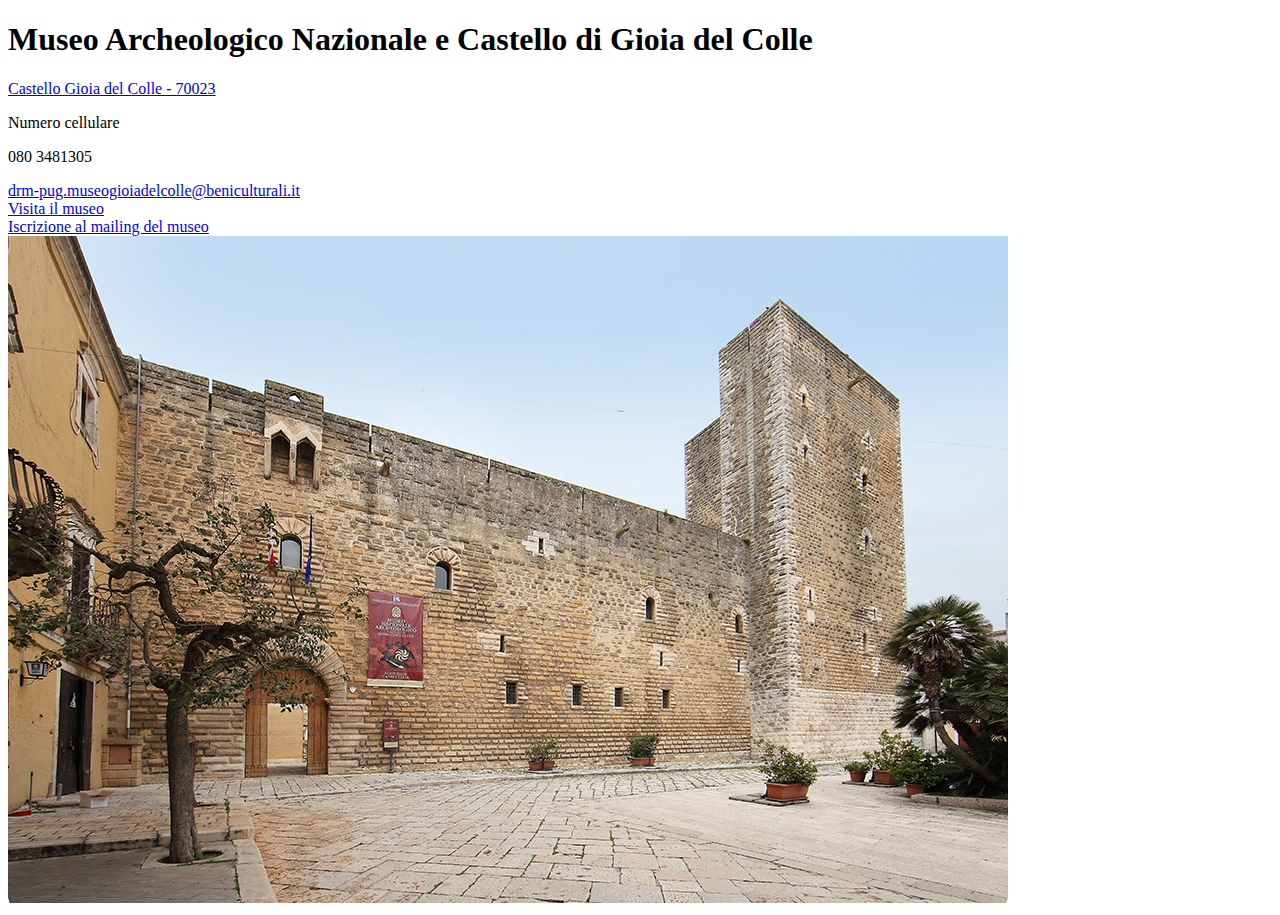
<file: museo/index.html>
<!DOCTYPE html>
<html>
    <head>
        <title>
            Museo Archeologico Nazionale e Castello di Gioia del Colle
        </title>
        <link href="css/museo.css" rel="stylesheet" type="text/css">
    </head>
    <body>
        <div>
            <h1>
                Museo Archeologico Nazionale e Castello di Gioia del Colle
            </h1>
            <a href="mappamuseo.html">Castello Gioia del Colle - 70023</a>
            <p>Numero cellulare</p>
            <p>080 3481305</p>
            <a href="mailto:drm-pug.museogioiadelcolle@beniculturali.it">drm-pug.museogioiadelcolle@beniculturali.it</a>
            <br>
            <a href="https://3dimpact.poliba.it/vt/architecture/12/">Visita il museo</a>
            <br>
            <a href="iscrizione.html">Iscrizione al mailing del museo</a><br>
            <a href="descrizione.html"><img id="museoimg" src="castellogioiadelcolle.png" alt="Informazioni approfondite"></a><br>
        </div>
    </body>
</html>
</file>
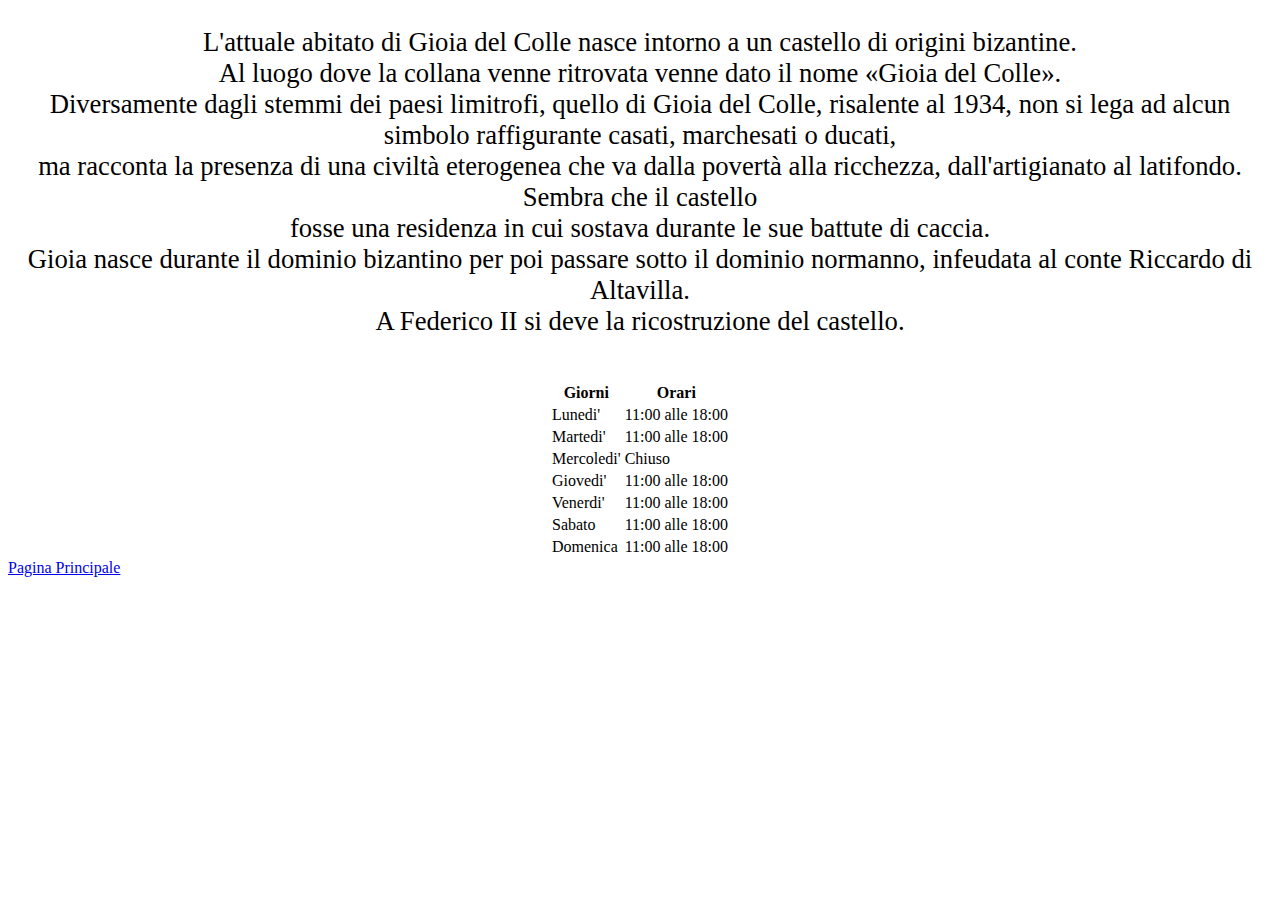
<file: museo/descrizione.html>
<!DOCTYPE html>
<html>
    <head>
        <title>
            Storia - Apertura/Chiusura
        </title>
        <link href="css/museo.css" rel="stylesheet" type="text/css">
    </head>
    <body>
        <p class="home">L'attuale abitato di Gioia del Colle nasce intorno a un castello di origini bizantine. <br>Al luogo dove la collana venne ritrovata venne dato il nome «Gioia del Colle».<br> Diversamente dagli stemmi dei paesi limitrofi, quello di Gioia del Colle, risalente al 1934, non si lega ad alcun simbolo raffigurante casati, marchesati o ducati,<br> ma racconta la presenza di una civiltà eterogenea che va dalla povertà alla ricchezza, dall'artigianato al latifondo. Sembra che il castello <br>fosse una residenza in cui sostava durante le sue battute di caccia.<br>

            Gioia nasce durante il dominio bizantino per poi passare sotto il dominio normanno, infeudata al conte Riccardo di Altavilla. <br> A Federico II si deve la ricostruzione del castello.
            </p>
            <br>
            <table align="center">
                <tr>
                    <th>Giorni</th>
                    <th>Orari</th>
                </td>
                <tr>
                    <td>Lunedi'</td>
                    <td>11:00 alle 18:00</td>
                </tr>
                <tr>
                    <td>Martedi'</td>
                    <td>11:00 alle 18:00</td>
                </tr>
                <tr>
                    <td>Mercoledi'</td>
                    <td>Chiuso</td>
                </tr>
                <tr>
                    <td>Giovedi'</td>
                    <td>11:00 alle 18:00</td>
                </tr>
                <tr>
                    <td>Venerdi'</td>
                    <td>11:00 alle 18:00</td>
                </tr>
                <tr>
                    <td>Sabato</td>
                    <td>11:00 alle 18:00</td>
                </tr>
                <tr>
                    <td>Domenica</td>
                    <td>11:00 alle 18:00</td>
                </tr>
            </table>
        <a href="index.html" class="return">Pagina Principale</a>
    </body>
</html>
</file>
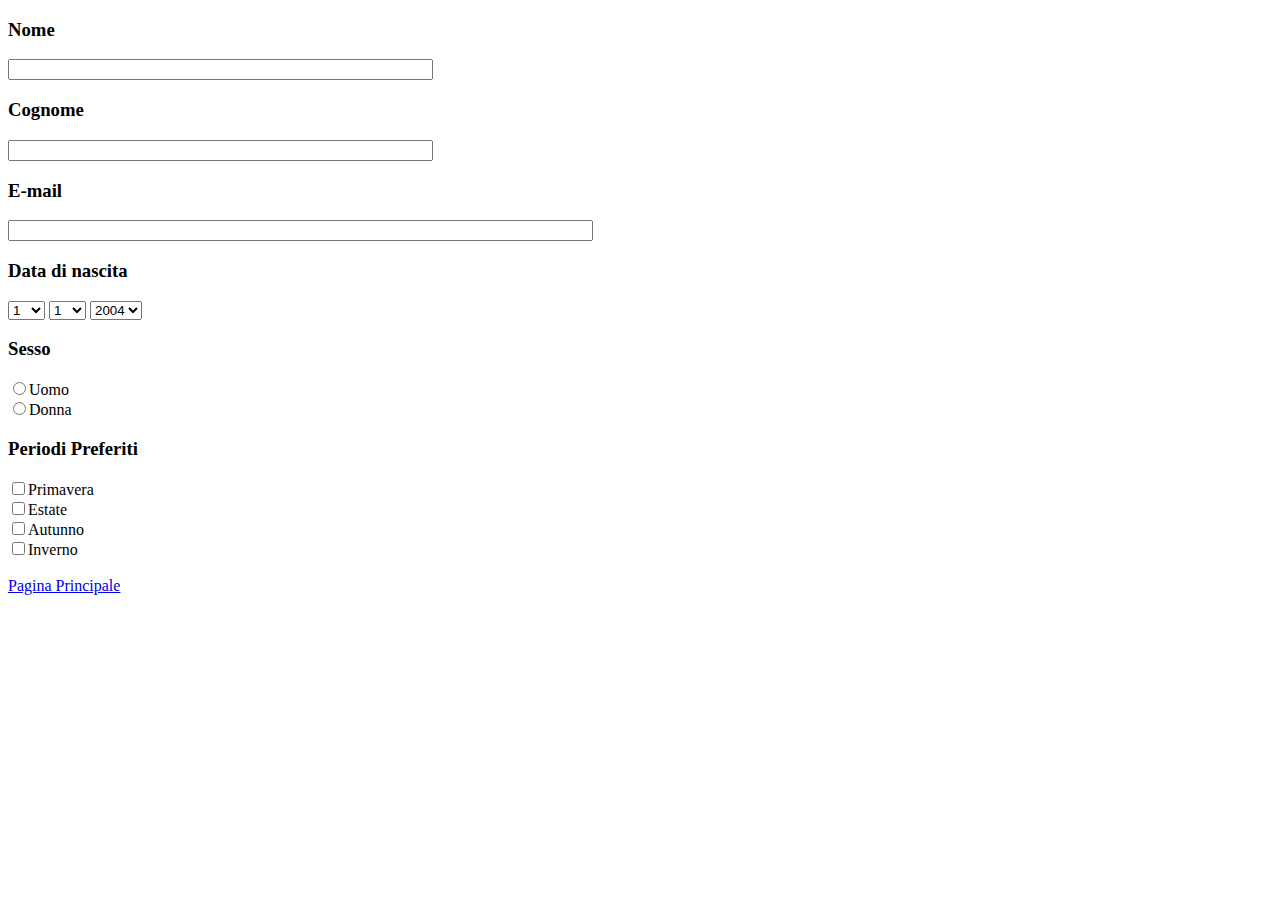
<file: museo/iscrizione.html>
<!DOCTYPE html>
<html>
    <head>
        <title>
            Iscrizione
        </title>
        <link href="css/museo.css" rel="stylesheet" type="text/css">
    </head>
    <body>
        <form>
            <h3>Nome</h3>
            <input type="text" name="nome" size="50" maxlength="30">
            <h3>Cognome</h3>
            <input type="text" name="cognome" size="50" maxlength="30">
            <h3>E-mail</h3>
            <input type="text" name="email" size="70" maxlength="70">
            <h3>Data di nascita</h3>
            <select name="giorno">
                <option value="1">1</option>
                <option value="2">2</option>
                <option value="3">3</option>
                <option value="4">4</option>
                <option value="5">5</option>
                <option value="6">6</option>
                <option value="7">7</option>
                <option value="8">8</option>
                <option value="9">9</option>
                <option value="10">10</option>
                <option value="11">11</option>
                <option value="12">12</option>
                <option value="13">13</option>
                <option value="14">14</option>
                <option value="15">15</option>
                <option value="16">16</option>
                <option value="17">17</option>
                <option value="18">18</option>
                <option value="19">19</option>
                <option value="20">20</option>
                <option value="21">21</option>
                <option value="22">22</option>
                <option value="23">23</option>
                <option value="24">24</option>
                <option value="25">25</option>
                <option value="26">26</option>
                <option value="27">27</option>
                <option value="28">28</option>
                <option value="29">29</option>
                <option value="30">30</option>
                <option value="31">31</option>
            </select>
            <select name="mese">
                <option value="1">1</option>
                <option value="2">2</option>
                <option value="3">3</option>
                <option value="4">4</option>
                <option value="5">5</option>
                <option value="6">6</option>
                <option value="7">7</option>
                <option value="8">8</option>
                <option value="9">9</option>
                <option value="10">10</option>
                <option value="11">11</option>
                <option value="12">12</option>
            </select>
            <select name="anno">
                <option value="1">2004</option>
                <option value="2">2003</option>
                <option value="3">2002</option>
                <option value="4">2001</option>
                <option value="5">2000</option>
                <option value="6">1999</option>
                <option value="7">1998</option>
            </select>
            <h3>Sesso</h3>
            <input type="radio" name="CB1" value="Uomo"/>Uomo<br/>
            <input type="radio" name="CB1" value="Donna"/>Donna<br/>
            <h3>Periodi Preferiti</h3>
            <input type="checkbox" name="CB1" value="1" />Primavera<br/>
            <input type="checkbox" name="CB2" value="2" />Estate<br/>
            <input type="checkbox" name="CB3" value="3" />Autunno<br/>
            <input type="checkbox" name="CB4" value="4" />Inverno<br/>
        </form><br/>
        <a href="index.html" class="return">Pagina Principale</a>
    </body>
</html>
</file>
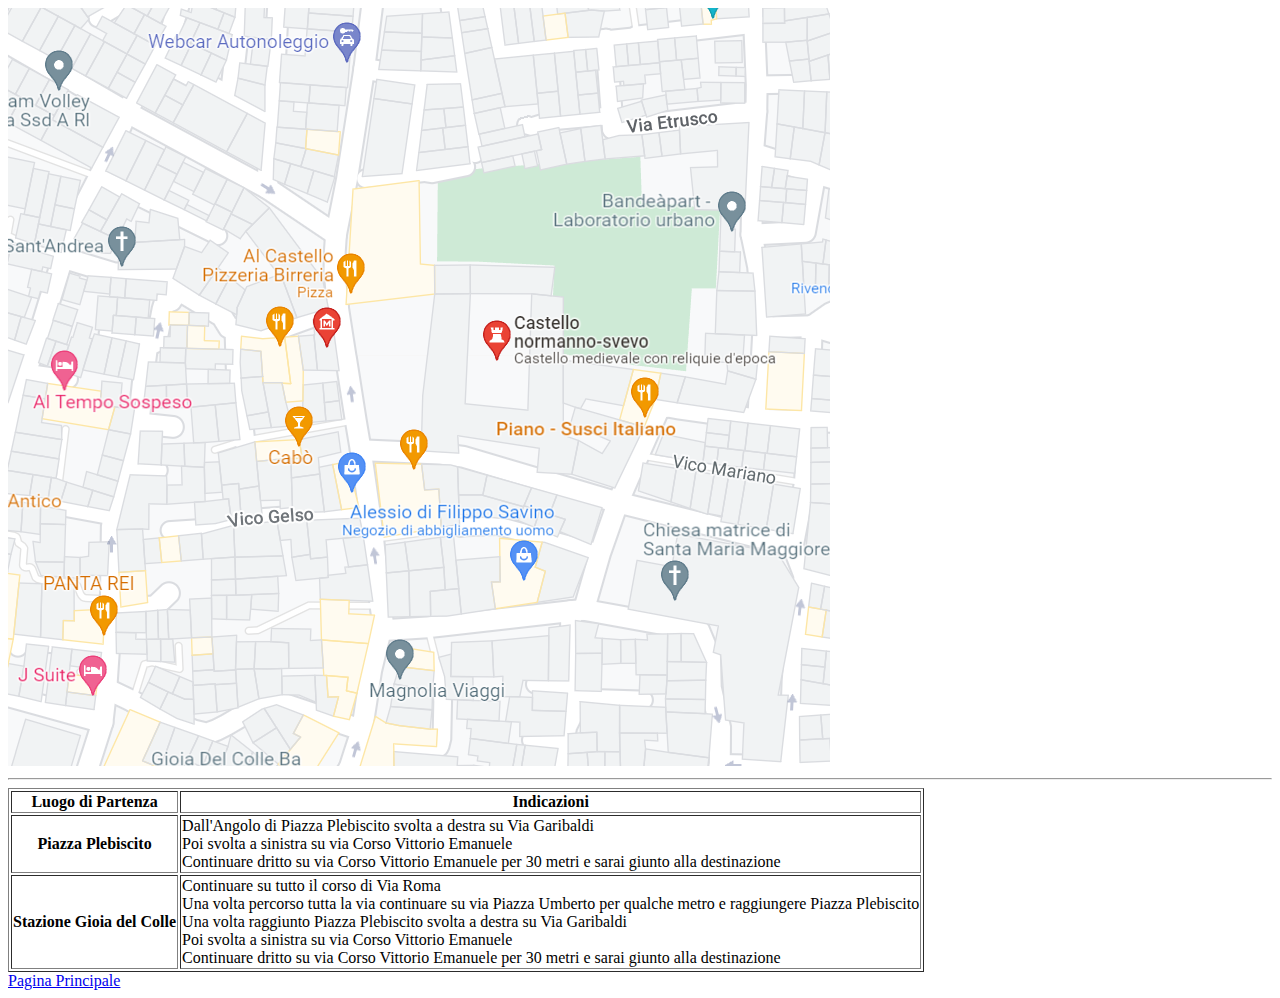
<file: museo/mappamuseo.html>
<!DOCTYPE html>
<html>
    <head>
        <title>
            Indicazioni
        </title>
        <link href="css/museo.css" rel="stylesheet" type="text/css">
    </head>
    <body>
        <img src="museo.png">
        <hr>
        <table border="1">
            <tr>
                <th>Luogo di Partenza</th>
                <th>Indicazioni</th>
            </tr>
            <tr>
                <th>Piazza Plebiscito</th>
                <td>
                    Dall'Angolo di Piazza Plebiscito svolta a destra su Via Garibaldi<br/>
                    Poi svolta a sinistra su via Corso Vittorio Emanuele<br/>
                    Continuare dritto su via Corso Vittorio Emanuele per 30 metri e sarai giunto alla destinazione<br/>
                </td>
            </tr>
            <tr>
                <th>Stazione Gioia del Colle</th>
                <td>
                    Continuare su tutto il corso di Via Roma<br/>
                    Una volta percorso tutta la via continuare su via Piazza Umberto per qualche metro e raggiungere Piazza Plebiscito<br/>
                    Una volta raggiunto Piazza Plebiscito svolta a destra su Via Garibaldi<br/>
                    Poi svolta a sinistra su via Corso Vittorio Emanuele<br/>
                    Continuare dritto su via Corso Vittorio Emanuele per 30 metri e sarai giunto alla destinazione<br/>
                </td>
            </tr>
        </table>
            <a href="index.html" class="return">Pagina Principale</a>
    </body>
</html>
</file>
<file: museo/css/museo.css>
.home{
    text-align: center;
	font-size: 20pt;
	font-family:  'Times New Roman', Times, serif;
}
</file>
